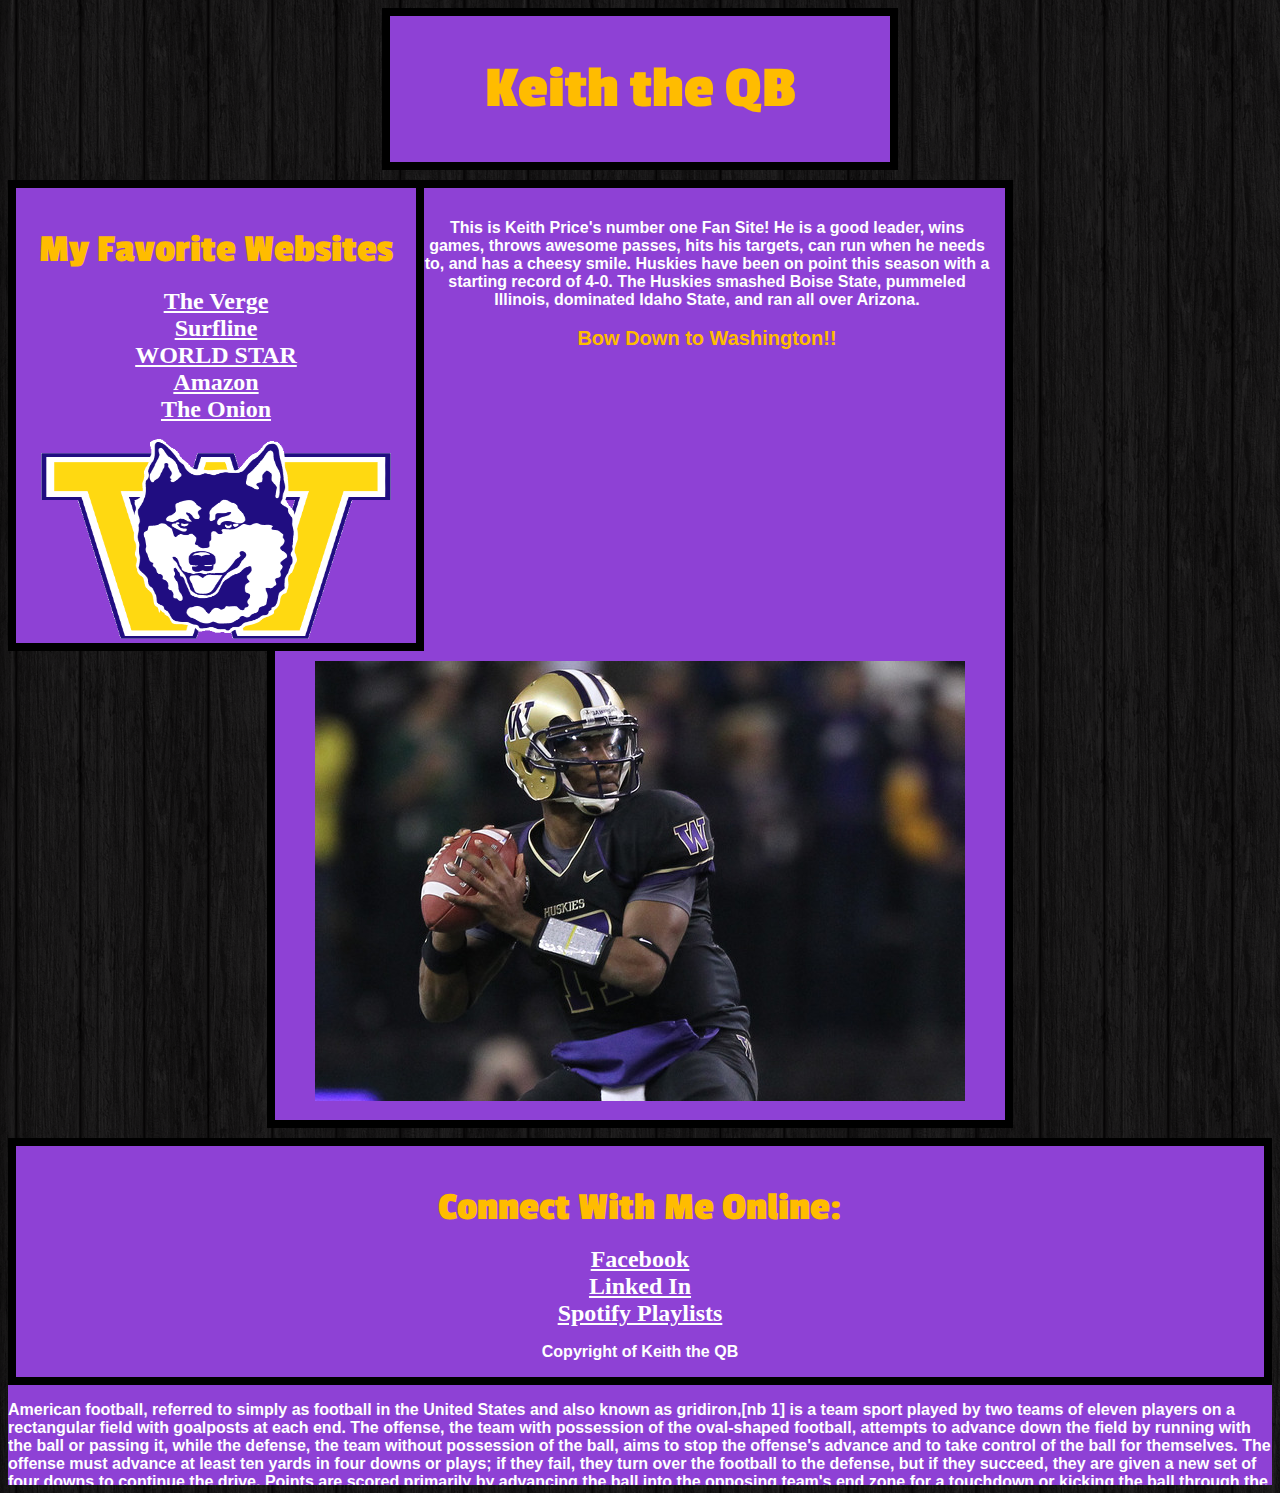
<file: introToCss.html>
<!DOCTYPE html>
	<head> 
		<title> Keith the QB  </title>
		<link rel="stylesheet" type="text/css" href="test.css" />
		<link href='http://fonts.googleapis.com/css?family=Passion+One' rel='stylesheet' type='text/css'>
	</head>

	<body>
		
		<div id = "Header">
			<h1> Keith the QB </h1>
		</div>
		
		<div id = "LeftNav">
			<h3> My Favorite Websites </h3>
			<ul>
				<li><a href="https://www.theverge.com">The Verge</a></li>
				<li><a href="https://www.surfline.com">Surfline</a></li>
				<li><a href="https://www.worldstarhiphop">WORLD STAR</a></li>
				<li><a href="https://www.amazon.com">Amazon</a></li>
				<li><a href="https://www.theonion.com">The Onion</a></li>
			</ul>
			<img src="icon.gif" width="350px" height="200px">
		</div>
		
		<div id = "Content">
			<p> This is Keith Price's number one Fan Site! He is a good leader, wins games, throws awesome passes, hits his targets, can run when he needs to, and has a cheesy smile. Huskies have been on point this season with a starting record of 4-0. The Huskies smashed Boise State, pummeled Illinois, dominated Idaho State, and ran all over Arizona. <br /><br /> <span id="bow">Bow Down to Washington!!</span></p>
			<img src="price.jpg">
		</div>
		
		<div id = "Footer">
			<h3>Connect With Me Online:</h3>
			<ul>
				<li><a href="https://www.Facebook.com">Facebook</a></li>
				<li><a href="https://www.Linkedin.com">Linked In</a></li>
				<li><a href="https://www.Spotify.com">Spotify Playlists</a></li>
			</ul>
			<p>Copyright of Keith the QB</p>
		</div>

	<div id = "end">
		<p>American football, referred to simply as football in the United States and also known as gridiron,[nb 1] is a team sport played by two teams of eleven players on a rectangular field with goalposts at each end. The offense, the team with possession of the oval-shaped football, attempts to advance down the field by running with the ball or passing it, while the defense, the team without possession of the ball, aims to stop the offense's advance and to take control of the ball for themselves. The offense must advance at least ten yards in four downs or plays; if they fail, they turn over the football to the defense, but if they succeed, they are given a new set of four downs to continue the drive. Points are scored primarily by advancing the ball into the opposing team's end zone for a touchdown or kicking the ball through the opponent's goalposts for a field goal. The team with the most points at the end of a game wins.</p>
		<p>American football evolved in the United States, originating from the sports of soccer and rugby. The first American football match was played on November 6, 1869, between two college teams, Rutgers and Princeton, using rules based on the rules of soccer at the time. A set of rule changes drawn up from 1880 onward by Walter Camp, the "Father of American Football", established the snap, the line of scrimmage, eleven-player teams, and the concept of downs. Later rule changes legalized the forward pass, created the neutral zone and specified the size and shape of the football. The sport is closely related to Canadian football, which evolved in parallel with and at the same time as the American game, although its rules were developed independently from those of Camp. Most of the features that distinguish American football from rugby and soccer are also present in Canadian football. The two sports are considered the primary variants of gridiron football.</p>
	</div>

	</body>

</html>
</file>
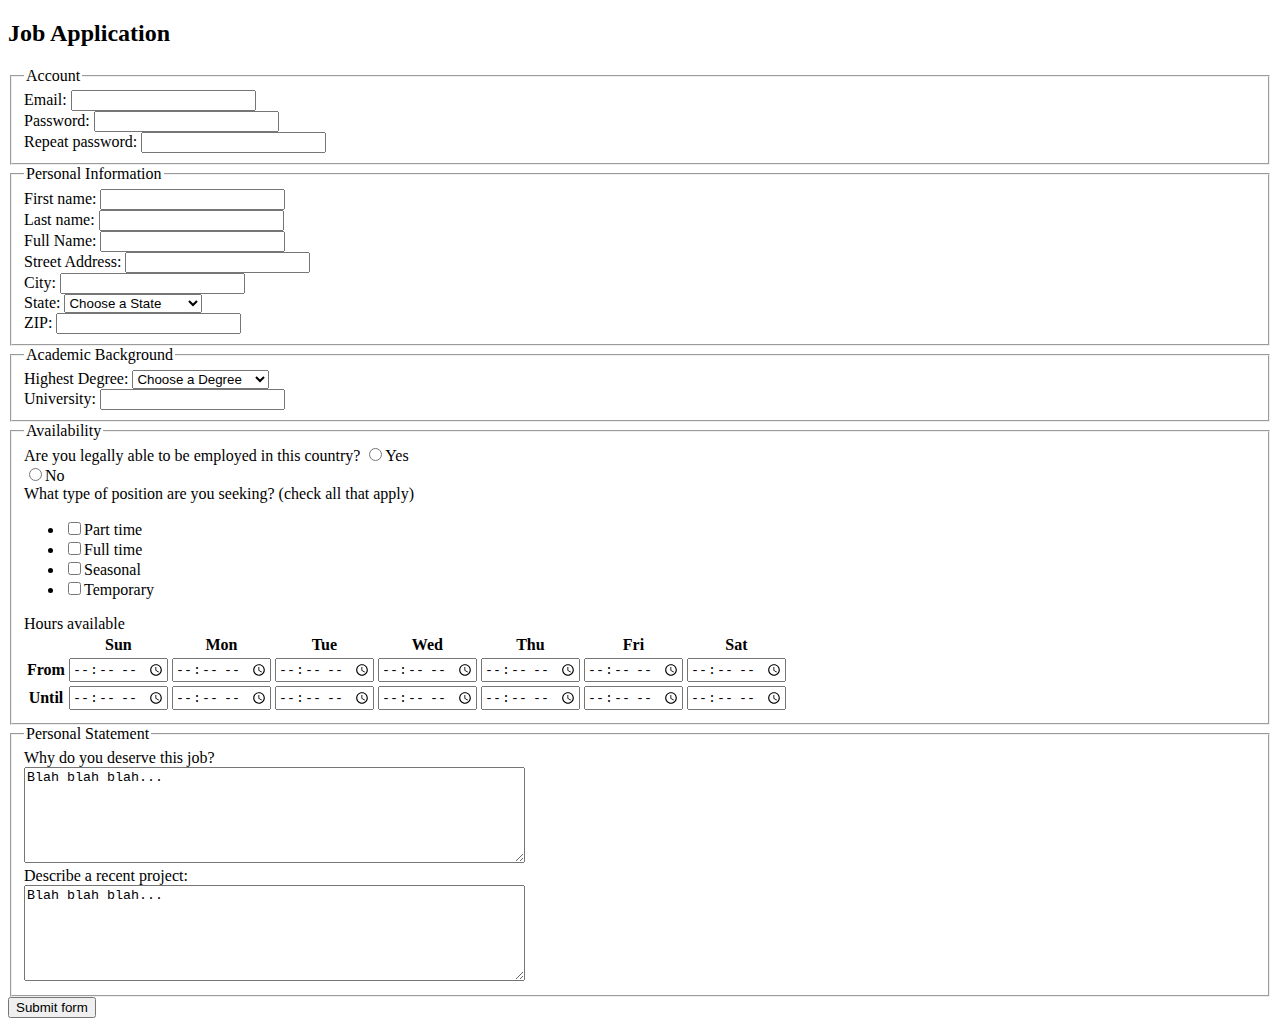
<file: jobApplicationForm.html>
<!DOCTYPE html>
<html>
<head>
	<meta charset="utf-8">
	<title>Job Application</title>
</head>
<body>

<h2>Job Application</h2>

<form action="http://gclass.alexburner.com/formtest.php" method="post">

	<fieldset>
		<legend>Account</legend>
		<div class="field">
			<label>Email:</label> 
			<input type="text" name="email">
		</div>
		<div class="field">
			<label>Password:</label> 
			<input type="password" name="pwd">
		</div>
		<div class="field">
			<label>Repeat password:</label> 
			<input type="password" name="password_r">
		</div>
	</fieldset>

	<fieldset>
		<legend>Personal Information</legend>
		<div class="field">
			<label>First name:</label> 
			<input type="text" name="firstname">
		</div>
		<div class="field">
			<label>Last name:</label> 
			<input type="text" name="lastname">
		</div>
		<div class="field">
			<label>Full Name:</label> 
			<input type="text" name="name">
		</div>
		<div class="field">
			<label>Street Address:</label> 
			<input type="text" name="street">
		</div>
		<div class="field">
			<label>City:</label> 
			<input type="text" name="city">
		</div>
		<div class="field">
			<label>State:</label> 
			<select name="state">
				<option value="" selected="true">Choose a State</option>
				<option value="AL">Alabama</option>
				<option value="AK">Alaska</option>
				<option value="AZ">Arizona</option>
				<option value="AR">Arkansas</option>
				<option value="CA">California</option>
				<option value="CO">Colorado</option>
				<option value="CT">Connecticut</option>
				<option value="DE">Delaware</option>
				<option value="DC">District of Columbia</option>
				<option value="FL">Florida</option>
				<option value="GA">Georgia</option>
				<option value="HI">Hawaii</option>
				<option value="ID">Idaho</option>
				<option value="IL">Illinois</option>
				<option value="IN">Indiana</option>
				<option value="IA">Iowa</option>
				<option value="KS">Kansas</option>
				<option value="KY">Kentucky</option>
				<option value="LA">Louisiana</option>
				<option value="ME">Maine</option>
				<option value="MD">Maryland</option>
				<option value="MA">Massachusetts</option>
				<option value="MI">Michigan</option>
				<option value="MN">Minnesota</option>
				<option value="MS">Mississippi</option>
				<option value="MO">Missouri</option>
				<option value="MT">Montana</option>
				<option value="NE">Nebraska</option>
				<option value="NV">Nevada</option>
				<option value="NH">New Hampshire</option>
				<option value="NJ">New Jersey</option>
				<option value="NM">New Mexico</option>
				<option value="NY">New York</option>
				<option value="NC">North Carolina</option>
				<option value="ND">North Dakota</option>
				<option value="OH">Ohio</option>
				<option value="OK">Oklahoma</option>
				<option value="OR">Oregon</option>
				<option value="PA">Pennsylvania</option>
				<option value="RI">Rhode Island</option>
				<option value="SC">South Carolina</option>
				<option value="SD">South Dakota</option>
				<option value="TN">Tennessee</option>
				<option value="TX">Texas</option>
				<option value="UT">Utah</option>
				<option value="VT">Vermont</option>
				<option value="VA">Virginia</option>
				<option value="WA">Washington</option>
				<option value="WV">West Virginia</option>
				<option value="WI">Wisconsin</option>
				<option value="WY">Wyoming</option>
			</select>
		</div>
		<div class="field">
			<label>ZIP:</label> 
			<input type="text" name="zip">
		</div>
	</fieldset>

<fieldset>
	<legend>Academic Background</legend>
	<div class="field">
		<label>Highest Degree:</label>
		<select name="highest degree">
			<option value="" selected="true">Choose a Degree</option>
			<option value="under_H">Under High School</option>
			<option value="HS">High School</option>
			<option value="AD">Associate's Degree</option>
			<option value="BD">Bachelor's Degree</option>
			<option value="MD">Master's Degree </option>
			<option value="DD">Doctor's Degree </option>
			<option value="Above">Above Doctor </option>
		</select>
	</div>
	<div class="University">
		<label>University:</label> 
		<input type="text" name="university">
	</div>
</fieldset>

	<fieldset>
		<legend>Availability</legend>
		<div class="field">
			<label>Are you legally able to be employed in this country?</label> 
			<input type="radio" name="legal" value="yes">Yes<br>
			<input type="radio" name="legal" value="no">No
		</div>
		<div class="field">
			<label>What type of position are you seeking? (check all that apply)</label>
			<ul>
				<li><input type="checkbox" name="position_pt" value="parttime">Part time</li>
				<li><input type="checkbox" name="position_ft" value="fulltime">Full time</li>
				<li><input type="checkbox" name="position_sl" value="seasonal">Seasonal</li>
				<li><input type="checkbox" name="position_tp" value="temporary">Temporary</li>
			</ul>
		</div>
		<div class="field">
			<label>Hours available</label>
			<table>
				<tr>
					<td></td>
					<th>Sun</th>
					<th>Mon</th>
					<th>Tue</th>
					<th>Wed</th>
					<th>Thu</th>
					<th>Fri</th>
					<th>Sat</th>
				</tr>
				<tr>
					<th>From</th>
					<td><input type="time" size="5" name="su_from"></td>
					<td><input type="time" size="5" name="mo_from"></td>
					<td><input type="time" size="5" name="tu_from"></td>
					<td><input type="time" size="5" name="we_from"></td>
					<td><input type="time" size="5" name="th_from"></td>
					<td><input type="time" size="5" name="fr_from"></td>
					<td><input type="time" size="5" name="sa_from"></td>
				</tr>
				<tr>
					<th>Until</th>
					<td><input type="time" size="5" name="su_until"></td>
					<td><input type="time" size="5" name="mo_until"></td>
					<td><input type="time" size="5" name="tu_until"></td>
					<td><input type="time" size="5" name="we_until"></td>
					<td><input type="time" size="5" name="th_until"></td>
					<td><input type="time" size="5" name="fr_until"></td>
					<td><input type="time" size="5" name="sa_until"></td>
				</tr>
			</table>
		</div>
	</fieldset>

	<fieldset>
		<legend>Personal Statement</legend>
		<div class="field">
			<label>Why do you deserve this job?</label><br>
			<textarea name="deserve" rows="6" cols="60">Blah blah blah...</textarea>
		</div>
		<div class="field">
			<label>Describe a recent project:</label><br>
			<textarea name="project" rows="6" cols="60">Blah blah blah...</textarea>
		</div>
	</fieldset>

	<input type="submit" value="Submit form">

</form>
</body>
</html>
</file>
<file: test.css>
body {
	background-image: url('dark_wood.png');
}

p	{
	  color: white;
	  font-weight: bold;
	  font-family: "Arial";
}

h3	{
	color: #FFBC00;
	font-size: 40px;
	font-family: "Passion One";
	margin-bottom: 0px;
}

a {
	color: white;
	font-weight: bold;
	font-size: 24px;
}

li	{

}

ul{
	list-style-type: none;
	padding-left: 0px;
}

#Header {
	background-color: #8E41D5;
	border: solid 8px  black;
	width: 500px;
	margin-left: auto;
	margin-right: auto;
	margin-bottom: 10px;
	text-align: center;
}

#Header h1 {
	font-size: 60px;
	font-family: "Passion One";
	color: #FFBC00;
	font-weight: bold;
}

#LeftNav{
	background-color: #8E41D5;
	text-align: center;
	border: solid 8px black;
	width: 400px;
	float: left;
	margin-left: auto;
	margin-right: auto;
	margin-bottom: 10px;
}

#LeftNav img{

}

#LeftNav ul{

}

#LeftNav h3{
 	color: #FFBC00;
	font-size: 40px;
	font-family: "Passion One";
	margin-bottom: 0px;
}

#Content {
	background-color: #8E41D5;
	text-align: center;
	border: solid 8px black;
	width: 700px;
	margin-left: auto;
	margin-right: auto;
	margin-bottom: 10px;
	padding: 15px;
}

#Footer{
	background-color: #8E41D5;
	text-align: center;
	border: solid 8px black;

}

#bow{
	font-size: 20px;
	color: #FFBC00;
}

#end {
	height:100px;
	background-color: #8E41D5;
    overflow: scroll;
}
</file>
